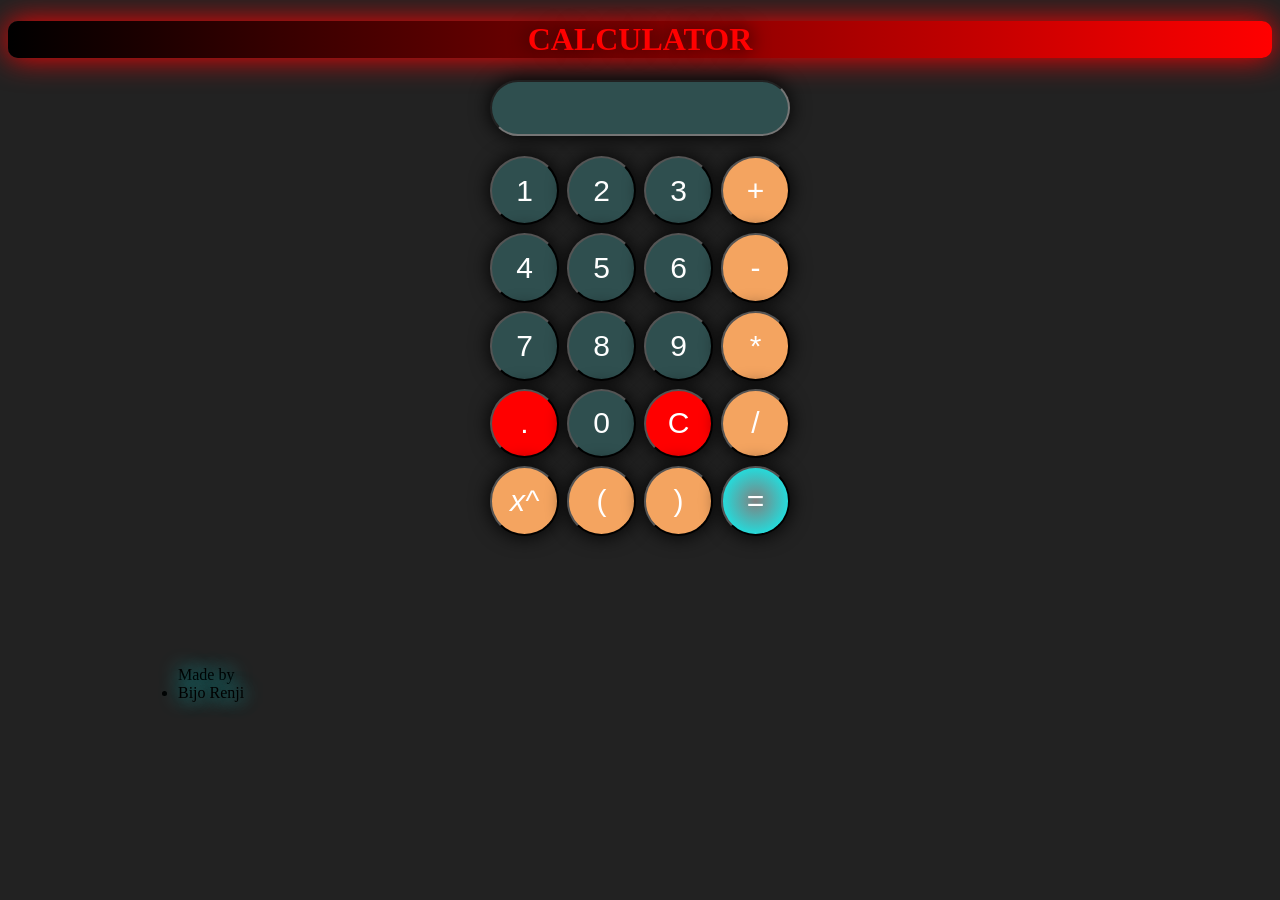
<file: Index.html>
<!DOCTYPE html>
<html>
<head>
    <link rel = "stylesheet" href = "layout.css">
    <title>MyFirstWeb</title>
</head>
<body>
    <h1><strong>CALCULATOR</strong></h1>
    <div class = "Cal" id = "Cal">
        <input class = "TEXT" id = "Display" readonly>
        <div class = "layout">
            <button onclick = "add('1')">1</button>
            <button onclick = "add('2')">2</button>
            <button onclick = "add('3')">3</button>
            <button class = "op" onclick = "add('+')">+</button>
            <button onclick = "add('4')">4</button>
            <button onclick = "add('5')">5</button>
            <button onclick = "add('6')">6</button>
            <button class = "op" onclick = "add('-')">-</button>
            <button onclick = "add('7')">7</button>
            <button onclick = "add('8')">8</button>
            <button onclick = "add('9')">9</button>
            <button class = "op" onclick = "add('*')">*</button>
            <button class = "CLR" onclick = "add('.')">.</button>
            <button onclick = "add('0')">0</button>
            <button class = "CLR" onclick = "Clear()">C</button>
            <button class = "op" onclick = "add('/')">/</button>
            <button class = "op" onclick = "add('**')"><i>x^</i></button>
            <button class = "op" onclick = "add('(')">(</button>
            <button class = "op" onclick = "add(')')">)</button>
            <button class = "equals" onclick = "calculate()">=</button>
        </div>
            
    </div>
    <ul>
        <header>Made by</header>
        <li>Bijo Renji</li>
    </ul>
</body>
<script src = "math.js" defer></script>
</html>
</file>
<file: layout.css>
h1 {
    display : flex;
    justify-content : center;
    text-shadow : 0px 0px 20px black;
    border-radius : 10px;
    color : red;
    background : linear-gradient(to right,black,red);
    box-shadow : 0px 0px 30px red;
}
body{
    background : #222222;
}
.Cal {
    display : grid;
    justify-content : center;
    align-items : center;
    gap : 20px;
}
.layout {
    display : grid;
    grid-template-columns : repeat(4,1fr);
    width : 300px;
    height : 380px;
    gap : 8px;
}
input {
    height : 50px;
    border-radius : 100px;
}
button {
    border-radius : 280px ;
    font-size : 30px;
    color : white;
    background : darkslategray;
    box-shadow : 0px 0px 20px black;
}
.TEXT {
    color : white;
    background : darkslategrey;
    box-shadow : 0px 0px 20px black;
    text-shadow : 0px 0px 10px cyan;
    font-size : 20px;
    overflow-x : auto;
    white-space :;
}
.op {
    background : sandybrown;
}
.equals {
    background : radial-gradient(grey,cyan);
}
.CLR {
    background : red;
}
ul {
    position : absolute;
    margin : 130px;
    text-shadow : 0px 0px 20px cyan;
}
</file>
